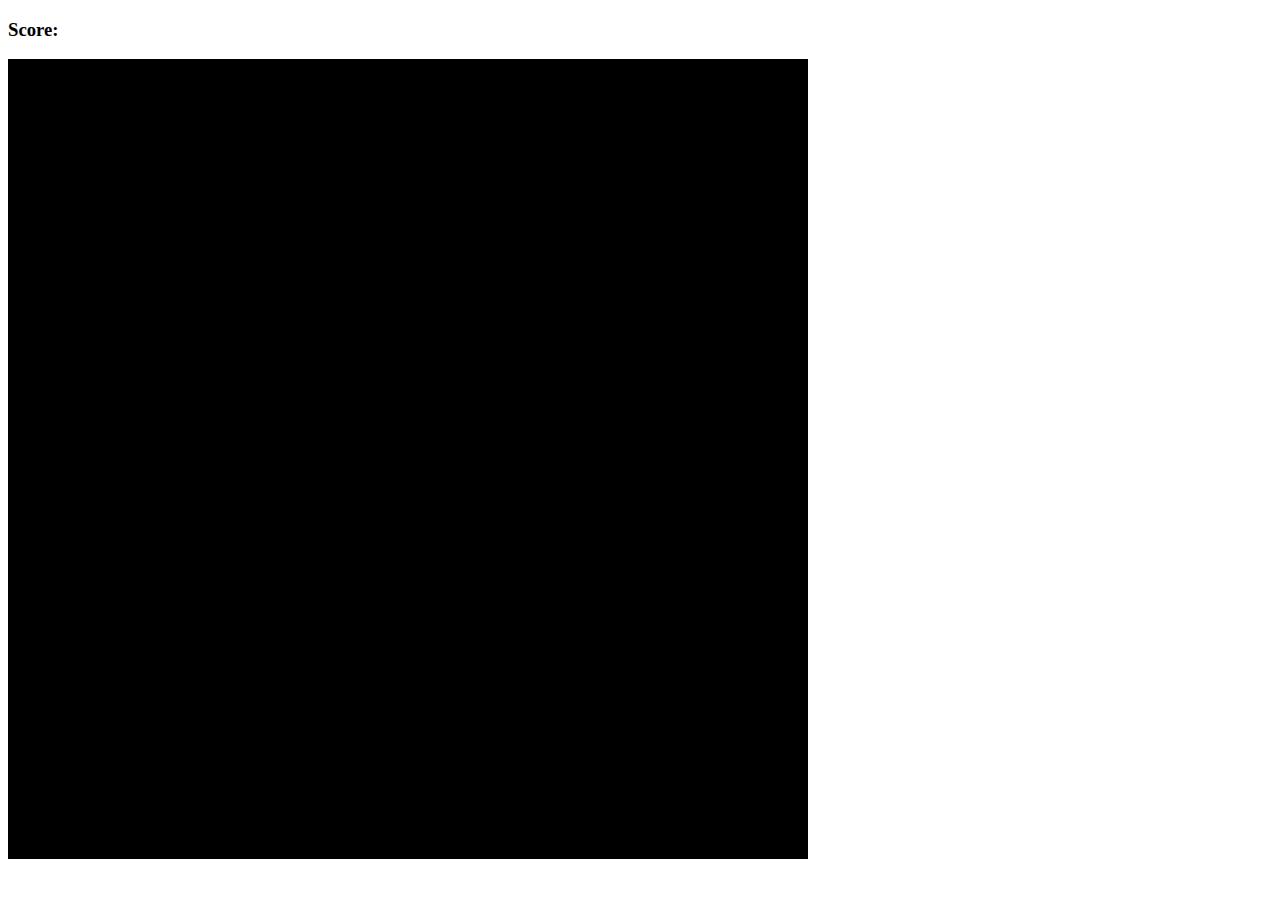
<file: Efeitos/game_1/index.html>
<!DOCTYPE html>
<html lang="en" dir="ltr">
<head>
    <meta charset="UTF-8">
    <title>Game 01</title>
    <link rel="stylesheet" href="style.css"></link>
    <script src="app.js" charset="utf-8"></script>
</head>
<body>
    
    <h3>Score:<span id="result"></span></h3>
    <div class ="grid">
        
    </div>

</body>
</html>
</file>
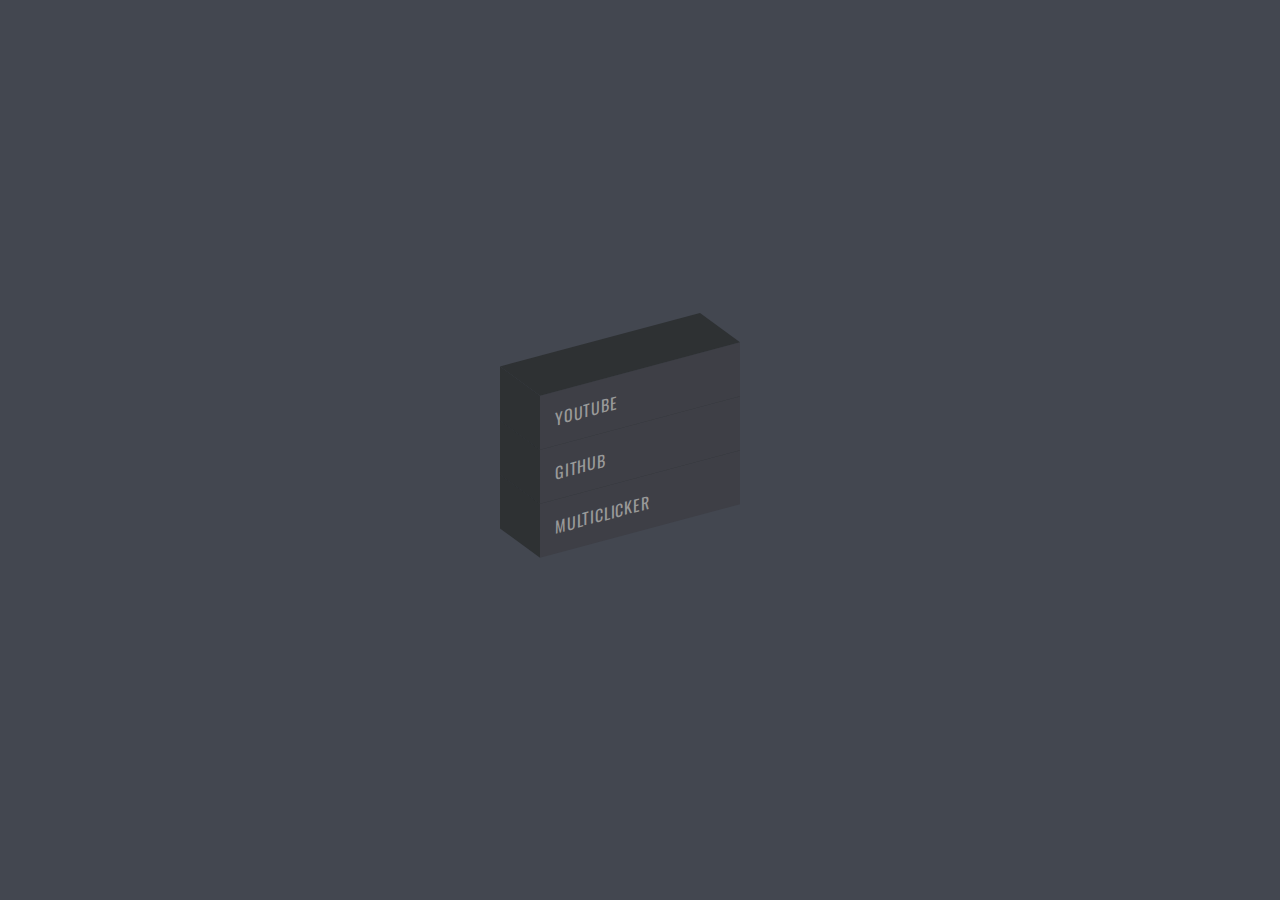
<file: Efeitos/Isometric_1/ref.html>
<!DOCTYPE html>
<html>
    <head>
        <meta charset="utf-8">
         <title> Isometric test effect </title>
         <link rel="stylesheet" href="style.css">
    </head>
    <body>
        <ul>
            <li style ="--i:3;"><a href="https://www.youtube.com/channel/UCwCC28wTH2i8Ghaz2hmfIRg">Youtube</a></li>
            <li style ="--i:2;"><a href="https://github.com/JoseCutileiro">GitHub</a></li>
            <li style ="--i:1;"><a href="https://web.tecnico.ulisboa.pt/~ist199097/MultiClicker/web/app.cgi/">MultiClicker</a></li>
        </ul>
    </body>
</html>
</file>
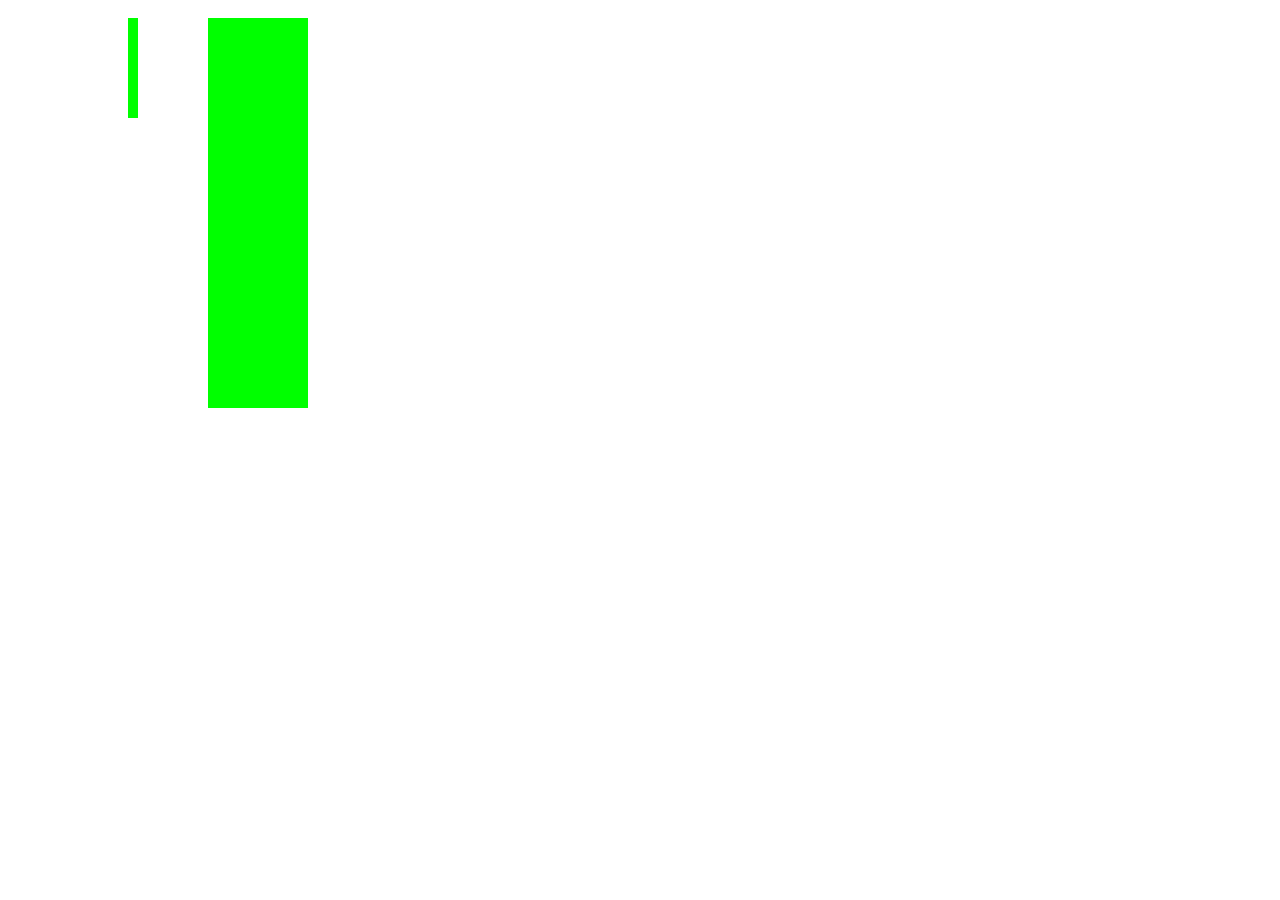
<file: WebGL/Cap2/DrawRectangle.html>
<!DOCTYPE html>
<html lang="en">
	<head>
		<meta charset="utf-8" />
		<title>Draw rectangle with canvas</title>
	</head>

	<body onload="main()">
		<canvas id="example" width="400" height="400">
			Please use browser with canvas support
		</canvas>
		<script src="DrawRectangle.js"></script>
	</body>
</html>
</file>
<file: Efeitos/game_1/style.css>
.grid{
    display: flex;
    flex-wrap: wrap;
    height: 300px;
    width: 800px;
}
</file>
<file: Efeitos/Isometric_1/style.css>
@import url('https://fonts.googleapis.com/css?family=Oswald:400,700');
*

{
    margin: 0;
    padding: 0;
    box-sizing: border-box;
    font-family: 'Oswald',sans-serif;
}
body
{
    display: flex;
    justify-content: center;
    align-items: center;
    min-height: 100vh;
    background: #434750;
}
ul
{
    position: inherit;
    transform: skewY(-15deg);
    transition: 0.5s;
}
ul li
{
    position: relative;
    list-style: none;
    width: 200px;
    background: #3e3f46;
    padding: 15px;
    z-index: var(--i);
}


ul li:hover
{
    background: #33a3ee;
    transform: translateX(-40px);
    transition: 0.5s;
}

ul li::before
{
    content: '';
    position: absolute;
    top: 0;
    left: -40px;
    width: 40px;
    height: 100%;
    background: #2e3133;
    transform-origin: right;
    transform: skewY(45deg);
    transition: 0.5s;
}
ul li:hover::before
{
    background: #33a3ee;
}
ul li::after
{
    content: '';
    position: absolute;
    top: -40px;
    left: 0;
    width: 100%;
    height: 40px;
    background: #2e3133;
    transform-origin: bottom;
    transform: skewX(45deg);
    transition: 0.5s;
}

ul li:hover::after
{
    background: #33a3ee;
}
ul li a 
{
    text-decoration: none;
    color: #999;
    display: block;
    text-transform: uppercase;
    letter-spacing: 0.05em;
    transition: 0.5s;
}
ul li:hover a
{
    color: #fff
}
</file>
